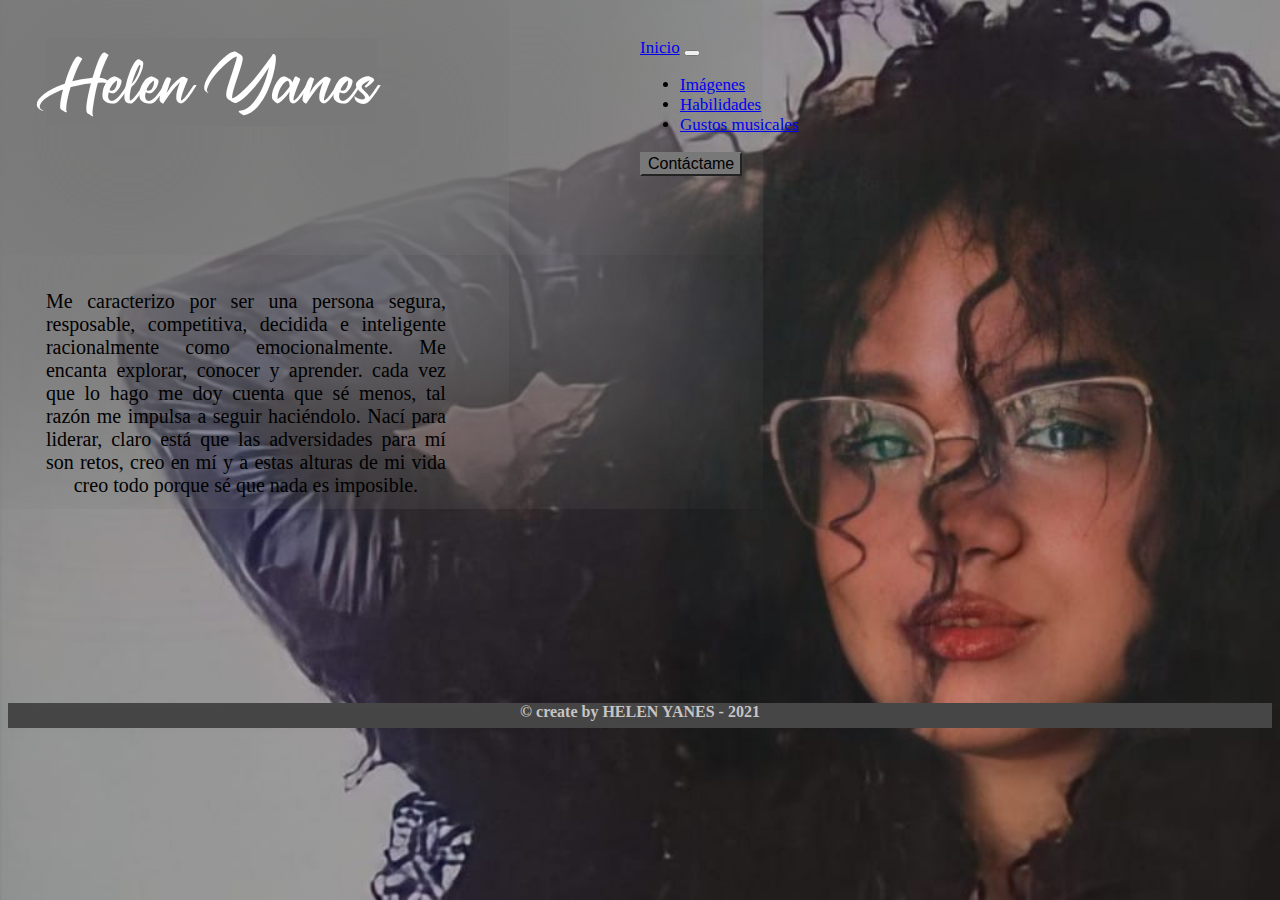
<file: index.html>
<!DOCTYPE html>
<html lang="en">
  <head>
    <meta charset="UTF-8" />
    <meta http-equiv="X-UA-Compatible" content="IE=edge" />
    <meta name="viewport" content="width=device-width, initial-scale=1.0" />
    <title>Helen Yanes</title>
    <link rel="stylesheet" href="https://use.fontawesome.com/releases/v5.8.1/css/all.css" integrity="sha384-50oBUHEmvpQ+1lW4y57PTFmhCaXp0ML5d60M1M7uH2+nqUivzIebhndOJK28anvf" crossorigin="anonymous">
    <link
      href="https://cdn.jsdelivr.net/npm/bootstrap@5.1.0/dist/css/bootstrap.min.css"
      rel="stylesheet"
      integrity="sha384-KyZXEAg3QhqLMpG8r+8fhAXLRk2vvoC2f3B09zVXn8CA5QIVfZOJ3BCsw2P0p/We"
      crossorigin="anonymous"
    />
    <link rel="stylesheet" href="style.css"/>
    <link rel="shortcut icon" type="image/jpg" href="iconos/faviconOso.png"/>
    </head>
    <body id="contenedor">
      <header>
       </h1><div id="titulo">Helen Yanes</div></h1>
       <nav class="navbar navbar-expand-lg navbar-light bg-light" id="nav">
        <div class="container-fluid">
          <a class="navbar-brand" href="index.html">Inicio</a>
          <button class="navbar-toggler" type="button" data-bs-toggle="collapse" data-bs-target="#navbarSupportedContent" aria-controls="navbarSupportedContent" aria-expanded="false" aria-label="Toggle navigation">
            <span class="navbar-toggler-icon"></span>
          </button>
          <div class="collapse navbar-collapse" id="navbarSupportedContent">
            <ul class="navbar-nav me-auto mb-2 mb-lg-0">
              <li class="nav-item">
                <a class="nav-link active" aria-current="page" href="imagenes.html">Imágenes</a>
              </li>
              <li class="nav-item">
                <a class="nav-link active" aria-current="page" href="habilidades.html">Habilidades</a>
              </li>
              <li class="nav-item">
                <a class="nav-link active" aria-current="page" href="gustosMusicales.html">Gustos musicales</a>
              </li>
            </ul>
            <a href="contactame.html"><button class="btn btn-dark" type="button" id="boton">Contáctame</button></a>
              </button>   
          </div>
        </div>
      </nav>
      </header>
    <main>
    <p><div id="p">Me caracterizo por ser una persona segura, resposable, competitiva, decidida e inteligente racionalmente como emocionalmente. Me encanta explorar, conocer y aprender. cada vez que lo hago me doy cuenta que sé menos, tal razón me impulsa a seguir haciéndolo. Nací para liderar, claro está que las adversidades para mí son retos, creo en mí y a estas alturas de mi vida creo todo porque sé que nada es imposible.</div></p>
      <section>
        <div class="redes-container">
        <ul>
          <li>
            <a href="" class="facebook"><i class="fab fa-facebook-f"></i></a>
          </li>
          <li>
            <a href="" class="instagram"><i class="fab fa-instagram"></i></a>
          </li>
          <li>
            <a href="" class="pinterest"><i class="fab fa-pinterest-p"></i></a>
          </li>
          <li>
            <a href="" class="whatsapp"><i class="fab fa-whatsapp"></i></a>
          </li>
        </ul>
      </div>
      </section>
    </main>
    <footer>
     <div id="footer"><b>&copy; create by HELEN YANES - 2021</b></div>
    </footer>
  </body>
  <script
    src="https://cdn.jsdelivr.net/npm/bootstrap@5.1.0/dist/js/bootstrap.bundle.min.js"
    integrity="sha384-U1DAWAznBHeqEIlVSCgzq+c9gqGAJn5c/t99JyeKa9xxaYpSvHU5awsuZVVFIhvj"
    crossorigin="anonymous"
  ></script>
</html>
</file>
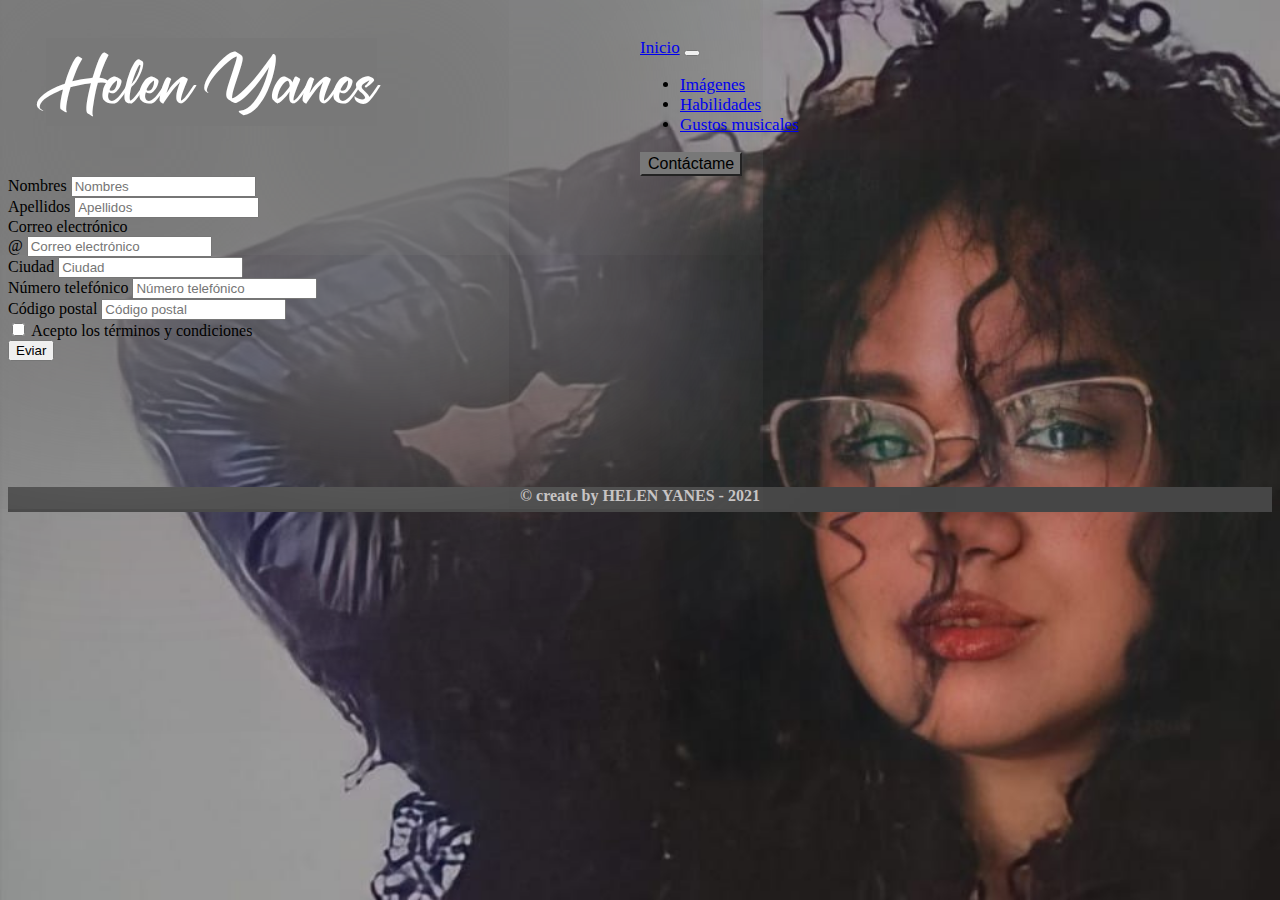
<file: contactame.html>
<!DOCTYPE html>
<html lang="en">
<head>
  <meta charset="UTF-8">
  <meta http-equiv="X-UA-Compatible" content="IE=edge">
  <meta name="viewport" content="width=device-width, initial-scale=1.0">
  <title>Contáctame</title>
  <link rel="stylesheet" href="https://use.fontawesome.com/releases/v5.8.1/css/all.css" integrity="sha384-50oBUHEmvpQ+1lW4y57PTFmhCaXp0ML5d60M1M7uH2+nqUivzIebhndOJK28anvf" crossorigin="anonymous">
  <link
    href="https://cdn.jsdelivr.net/npm/bootstrap@5.1.0/dist/css/bootstrap.min.css"
    rel="stylesheet"
    integrity="sha384-KyZXEAg3QhqLMpG8r+8fhAXLRk2vvoC2f3B09zVXn8CA5QIVfZOJ3BCsw2P0p/We"
    crossorigin="anonymous"
  />
  <link rel="stylesheet" href="style.css"/>
  <link rel="shortcut icon" type="image/jpg" href="iconos/faviconOso.png"/>
  <head>
  <body id="contenedor">
    <header>
     </h1><div id="titulo">Helen Yanes</div></h1>
     <nav class="navbar navbar-expand-lg navbar-light bg-light" id="nav">
      <div class="container-fluid">
        <a class="navbar-brand" href="index.html">Inicio</a>
        <button class="navbar-toggler" type="button" data-bs-toggle="collapse" data-bs-target="#navbarSupportedContent" aria-controls="navbarSupportedContent" aria-expanded="false" aria-label="Toggle navigation">
          <span class="navbar-toggler-icon"></span>
        </button>
        <div class="collapse navbar-collapse" id="navbarSupportedContent">
          <ul class="navbar-nav me-auto mb-2 mb-lg-0">
            <li class="nav-item">
              <a class="nav-link active" aria-current="page" href="imagenes.html">Imágenes</a>
            </li>
            <li class="nav-item">
              <a class="nav-link active" aria-current="page" href="habilidades.html">Habilidades</a>
            </li>
            <li class="nav-item">
              <a class="nav-link active" aria-current="page" href="gustosMusicales.html">Gustos musicales</a>
            </li>
          </ul>
          <a href="contactame.html"><button class="btn btn-dark" type="button" id="boton">Contáctame</button></a>  
        </div>
      </div>
    </nav>
    </header>
    <main>
    <section>
        <form class="row g-3 mt-5 me-4 ms-4 bg-yellow">
            <div class="col-md-4">
              <label for="validationDefault01" class="form-label">Nombres</label>
              <input type="text" class="form-control" id="validationDefault01" placeholder="Nombres" required>
            </div>
            <div class="col-md-4">
              <label for="validationDefault02" class="form-label">Apellidos</label>
              <input type="text" class="form-control" id="validationDefault02" placeholder="Apellidos" required>
            </div>
            <div class="col-md-4">
              <label for="validationDefaultUsername" class="form-label">Correo electrónico</label>
              <div class="input-group">
                <span class="input-group-text" id="inputGroupPrepend2">@</span>
                <input type="text" class="form-control" id="validationDefaultUsername"  aria-describedby="inputGroupPrepend2" placeholder="Correo electrónico" required>
              </div>
            </div>
            <div class="col-md-6">
              <label for="validationDefault03" class="form-label">Ciudad</label>
              <input type="text" class="form-control" id="validationDefault03" placeholder="Ciudad"required>
            </div>
            <div class="col-md-4">
                <label for="validationDefault04" class="form-label">Número telefónico</label>
                <input type="text" class="form-control" id="validationDefault04" placeholder="Número telefónico" required>
              </div>
            <div class="col-md-3">
              <label for="validationDefault05" class="form-label">Código postal</label>
              <input type="text" class="form-control" id="validationDefault05" placeholder="Código postal" required>
            </div>
            <div class="col-12">
              <div class="form-check">
                <input class="form-check-input" type="checkbox" value="" id="invalidCheck2" required>
                <label class="form-check-label" for="invalidCheck2">
                    Acepto los términos y condiciones
                </label>
              </div>
            </div>
            <div class="col-12">
              <button class="btn btn-primary" type="submit">Eviar</button>
            </div>
          </form>
      </section>
    </main>
    <footer>
      <div id="footer" style="margin-top: 10%;"><b>&copy; create by HELEN YANES - 2021</b></div>
     </footer>
    <script
    src="https://cdn.jsdelivr.net/npm/bootstrap@5.1.0/dist/js/bootstrap.bundle.min.js"
    integrity="sha384-U1DAWAznBHeqEIlVSCgzq+c9gqGAJn5c/t99JyeKa9xxaYpSvHU5awsuZVVFIhvj"
    crossorigin="anonymous"
  ></script>
    </body>
  </html>
</file>
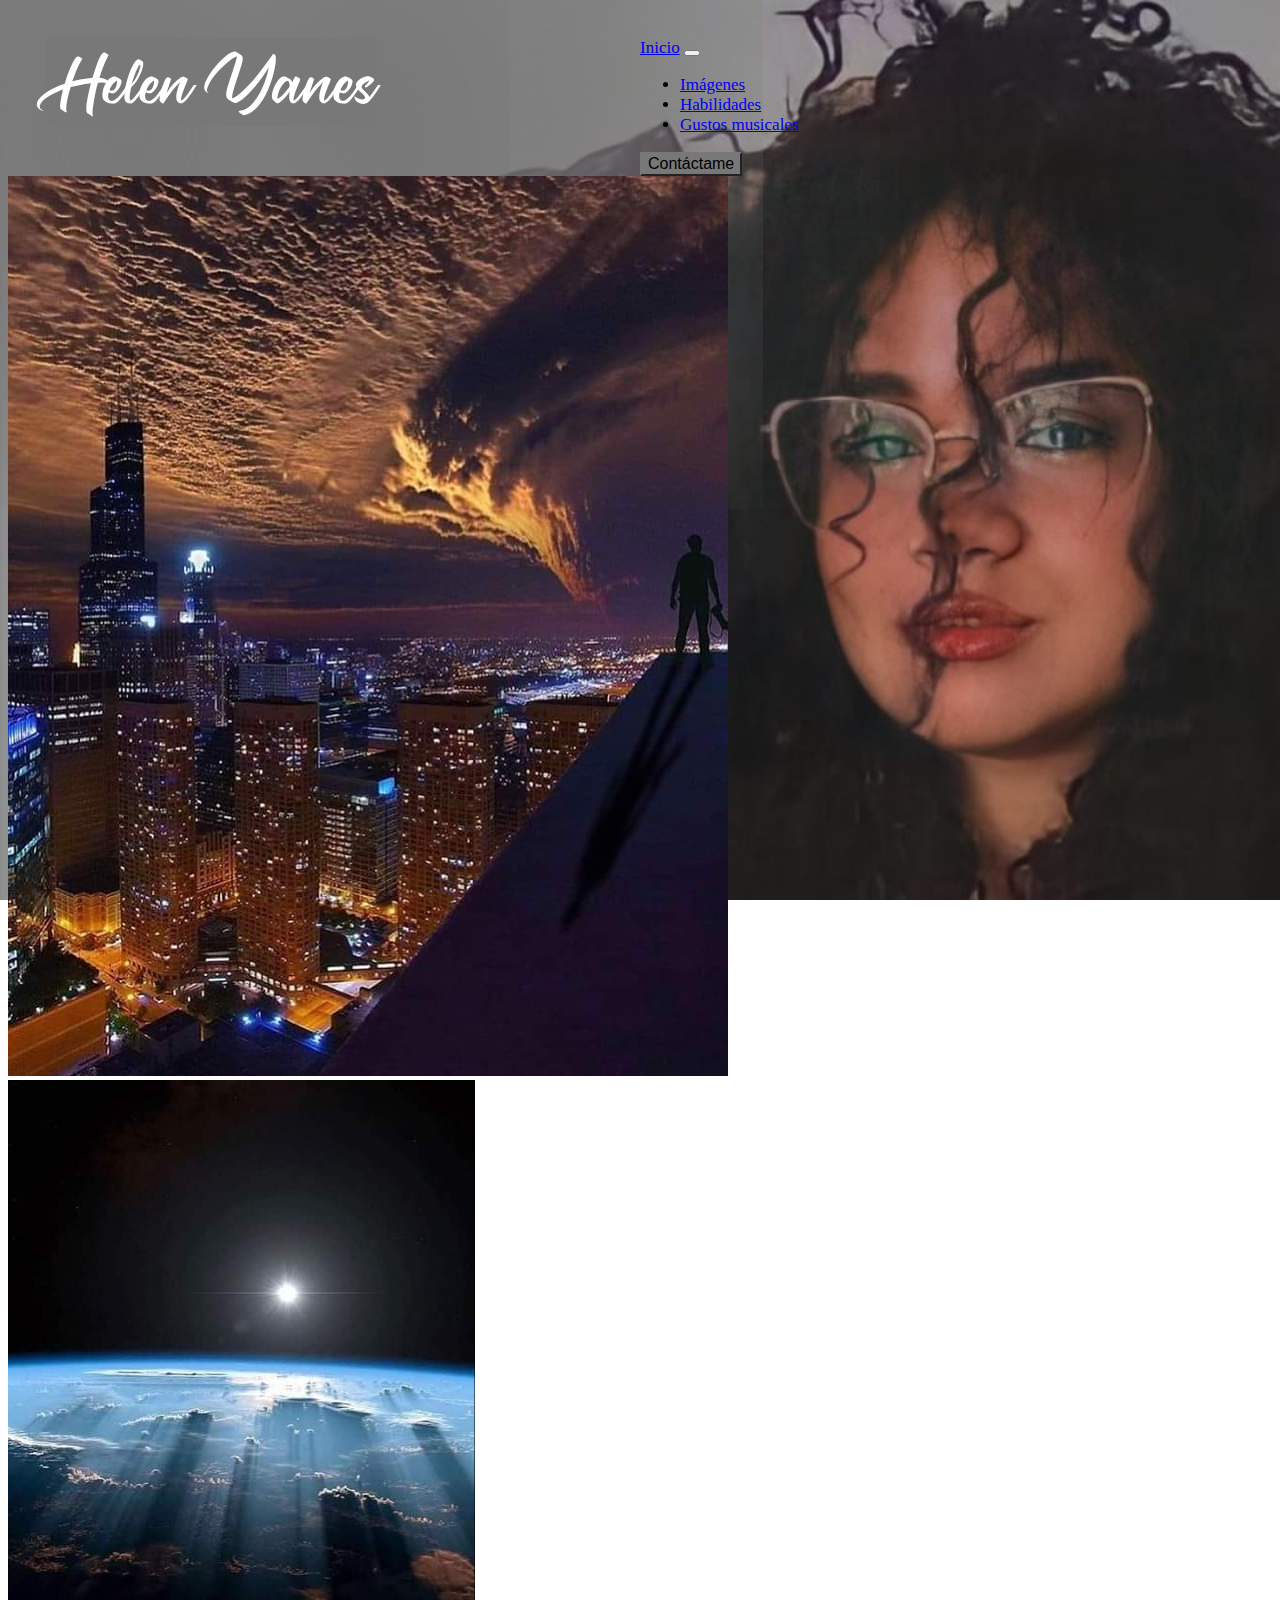
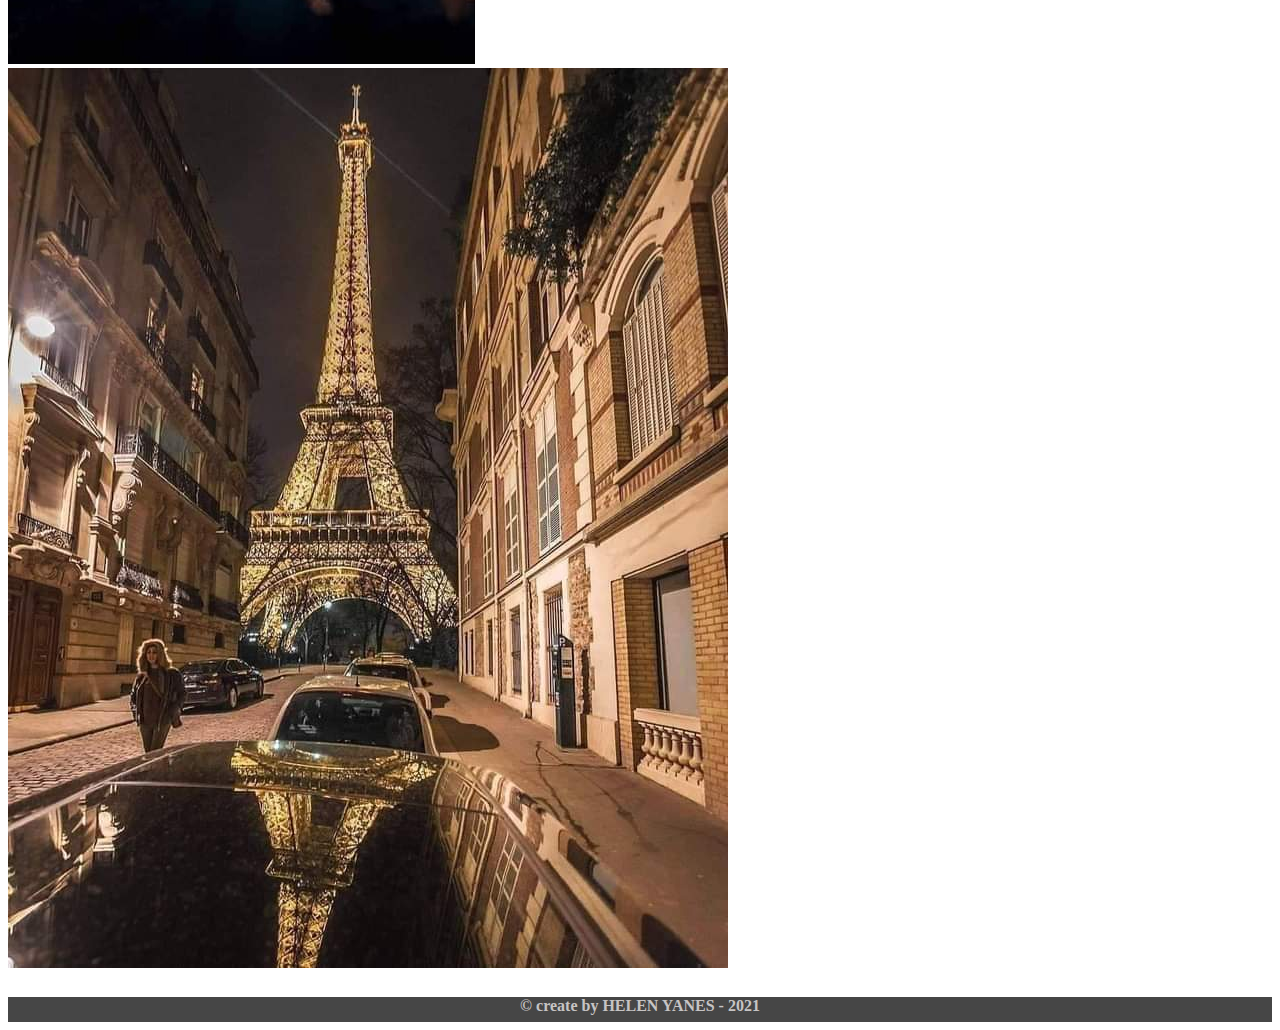
<file: imagenes.html>
<!DOCTYPE html>
<html lang="en">
<head>
  <meta charset="UTF-8">
  <meta http-equiv="X-UA-Compatible" content="IE=edge">
  <meta name="viewport" content="width=device-width, initial-scale=1.0">
  <title>Imágenes</title>
  <link rel="stylesheet" href="https://use.fontawesome.com/releases/v5.8.1/css/all.css" integrity="sha384-50oBUHEmvpQ+1lW4y57PTFmhCaXp0ML5d60M1M7uH2+nqUivzIebhndOJK28anvf" crossorigin="anonymous">
  <link
    href="https://cdn.jsdelivr.net/npm/bootstrap@5.1.0/dist/css/bootstrap.min.css"
    rel="stylesheet"
    integrity="sha384-KyZXEAg3QhqLMpG8r+8fhAXLRk2vvoC2f3B09zVXn8CA5QIVfZOJ3BCsw2P0p/We"
    crossorigin="anonymous"
  />
  <link rel="stylesheet" href="style.css"/>
  <link rel="shortcut icon" type="image/jpg" href="iconos/faviconOso.png"/>
  <head>
  <body id="contenedor">
    <header>
     </h1><div id="titulo">Helen Yanes</div></h1>
     <nav class="navbar navbar-expand-lg navbar-light bg-light" id="nav">
      <div class="container-fluid">
        <a class="navbar-brand" href="index.html">Inicio</a>
        <button class="navbar-toggler" type="button" data-bs-toggle="collapse" data-bs-target="#navbarSupportedContent" aria-controls="navbarSupportedContent" aria-expanded="false" aria-label="Toggle navigation">
          <span class="navbar-toggler-icon"></span>
        </button>
        <div class="collapse navbar-collapse" id="navbarSupportedContent">
          <ul class="navbar-nav me-auto mb-2 mb-lg-0">
            <li class="nav-item">
              <a class="nav-link active" aria-current="page" href="imagenes.html">Imágenes</a>
            </li>
            <li class="nav-item">
              <a class="nav-link active" aria-current="page" href="habilidades.html">Habilidades</a>
            </li>
            <li class="nav-item">
              <a class="nav-link active" aria-current="page" href="gustosMusicales.html">Gustos musicales</a>
            </li>
          </ul>
          <a href="contactame.html"><button class="btn btn-dark" type="button" id="boton">Contáctame</button></a>  
        </div>
      </div>
    </nav>
    </header>
    <main class="mt-5">
        <section>
          <div class="row row-cols-1 row-cols-md-3 g-4 mt-5 ms-4 me-4">
            <div class="col">
              <div class="card h-100">
                <img src="img/img1.jpeg" class="card-img-top" alt="...">
              </div>
            </div>
            <div class="col">
              <div class="card h-100">
                <img src="img/img6.jpeg" class="card-img-top" alt="..."> 
              </div>
            </div>
            <div class="col">
              <div class="card h-100">
                <img src="img/img3.jpeg" class="card-img-top" alt="...">
              </div>
            </div>
          </div>
        </section>
    </main>
    <footer>
      <div id="footer"><b>&copy; create by HELEN YANES - 2021</b></div>
     </footer>
    <script
    src="https://cdn.jsdelivr.net/npm/bootstrap@5.1.0/dist/js/bootstrap.bundle.min.js"
    integrity="sha384-U1DAWAznBHeqEIlVSCgzq+c9gqGAJn5c/t99JyeKa9xxaYpSvHU5awsuZVVFIhvj"
    crossorigin="anonymous"
  ></script>
    </body>
  </html>
</file>
<file: style.css>
#contenedor {
    background: url(img/imgHelen.jpg);
    background-repeat: no-repeat;
    background-attachment: fixed;
    background-size: cover;
  }
  @font-face {
    font-family: "mifuente";
    src: url(../fuentes/Asteratty.ttf);
  }
  #titulo {
    background: rgb(120, 120, 120);
    color: white;
    margin-top: 0,01%;
    margin-left: 3%;
    float: left;
    font-family: "mifuente";
    font-size: 60px;
    box-shadow: 0 2px 500px 300px rgb(120, 120, 120);
  }
  #nav {
    color: black;
    margin-top: 3%;
    margin-left: 50%;
    margin-right: 3%;
    font-size: 17px;
  }
  #boton {
    background-color: rgb(120, 120, 120);
    color: black;
    border-color: rgb(120, 120, 120);
    border-width: 3%;
    font-size: 16px;
  }
  #p {
    color: black;
    width: 400px;
    height: 250px;
    margin-top: 9%;
    margin-left: 3%;
    font-size: 20px;
    text-align-last: center;
    text-align: justify;
    font-family: Georgia, 'Times New Roman', Times, serif;
  }
  :root {
    --facebook: #3b5999;
    --instagram: #e4405f;
    --pinterest: #bd081c;
    --whatsapp: #00bb2d;
  }
  .redes-container {
    display: flex;
    height: 100px;
    margin-top: 3%;
    align-items: center;
    justify-content: right;
  }
  .redes-container ul li {
    display: inline-block;
    margin: 0 10px;
    width: 50px;
    height: 50px;
    text-align: center;
  }
  .redes-container ul li a {
    background: rgb(50, 50, 50);
    color: white;
    display: block;
    padding: 0 10px;
    line-height: 50px;
    font-size: 20px;
    transition: 0.2s;
    box-shadow: 0 3px 5px 0px rgb(120, 120, 120);
  }
  .redes-container ul:hover a {
    filter: blur(2px);
  }
  .redes-container ul li a:hover {
    transform: translateY(-3px) scale(1.05);
    box-shadow: 0 3px 5px 0px white;
    filter: none;
  }
  .redes-container ul li .facebook:hover {
    background: var(--facebook);
  }
  .redes-container ul li .instagram:hover {
    background: var(--instagram);
  }
  .redes-container ul li .pinterest:hover {
    background: var(--pinterest);
  }
  .redes-container ul li .whatsapp:hover {
    background: var(--whatsapp);
  }
  #footer {
    background: rgb(70, 70, 70);
    color: rgb(199, 196, 196);
    width: 100%;
    height: 25px;
    margin-top: 25px;
    font-family: Georgia, "Times New Roman", Times, serif;
    text-align-last: center;
    text-align: justify;
  }
</file>
